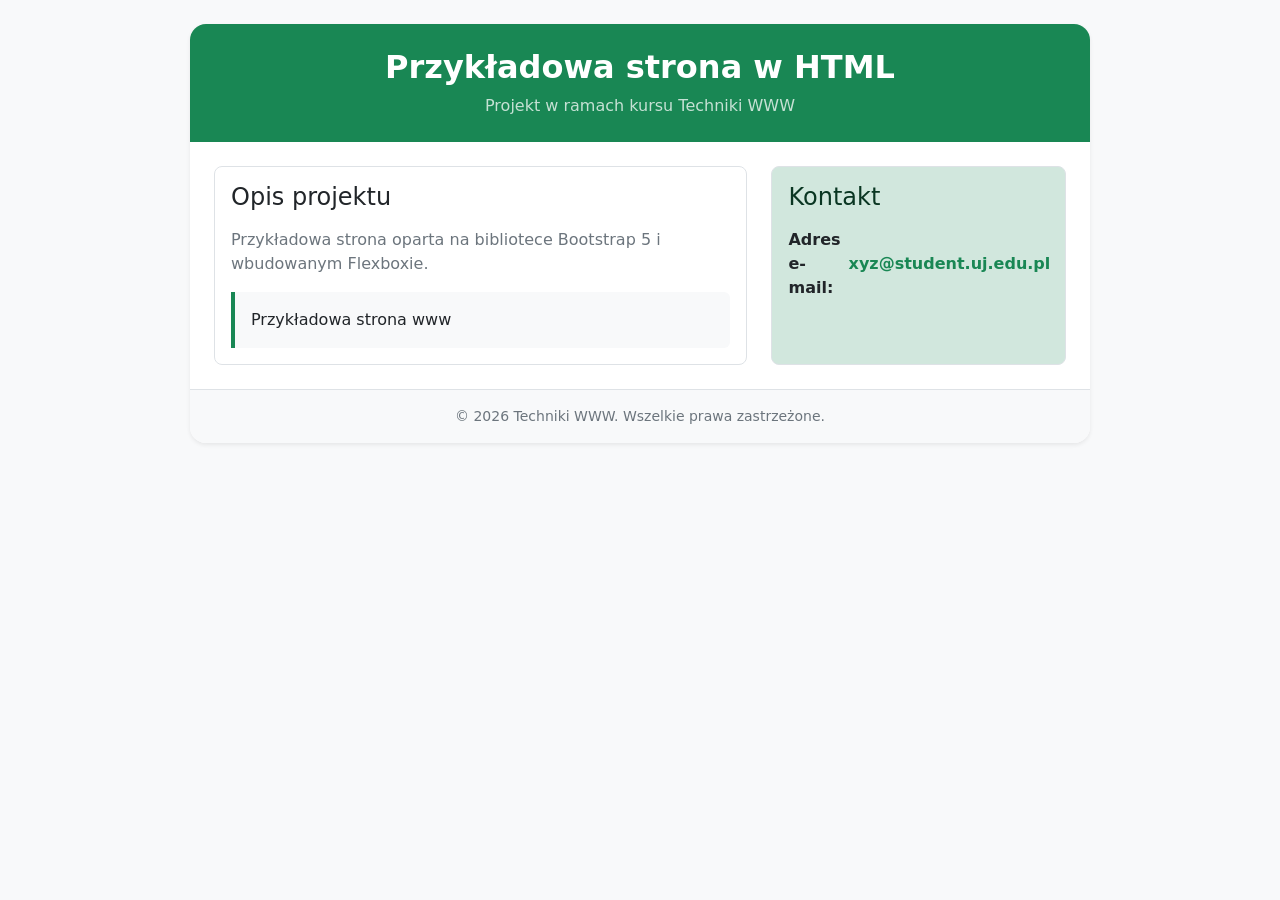
<file: Projekty_na_zajęcia/Strona2/index.html>
<!DOCTYPE html>
<html lang="pl">
<head>
    <meta charset="UTF-8">
    <meta name="viewport" content="width=device-width, initial-scale=1.0">
    <title>Strona – Techniki WWW</title>
    <!-- Dołączenie Bootstrap 5 -->
    <link rel="stylesheet" 
          href="https://cdn.jsdelivr.net/npm/bootstrap@5.3.3/dist/css/bootstrap.min.css">
</head>
<body class="bg-light p-3 p-md-4">

    <!-- Główny kontener o maks. szerokości, wycentrowany, z białym tłem, zaokrągleniami i cieniem -->
    <div class="container bg-white rounded-4 shadow-sm overflow-hidden p-0" style="max-width: 900px;">

        <!-- NAGŁÓWEK: Flexbox pionowy, zielone tło, wyśrodkowany tekst -->
        <header class="bg-success text-white text-center p-4 d-flex flex-column align-items-center justify-content-center gap-2">
            <h1 class="h2 m-0 fw-bold">Przykładowa strona w HTML</h1>
            <p class="m-0 opacity-75">Projekt w ramach kursu Techniki WWW</p>
        </header>

        <!-- ZAWARTOŚĆ GŁÓWNA: Kontener Flexbox z zawijaniem i odstępem -->
        <main class="p-4 d-flex flex-column flex-md-row gap-4">

            <!-- KARTA 1: Opis projektu (flex-fill daje efekt 'flex: 1') -->
            <section class="card flex-fill border rounded-3 p-3 shadow-none">
                <div class="card-body p-0 d-flex flex-column">
                    <h2 class="card-title h4 mb-3">Opis projektu</h2>
                    <p class="card-text text-secondary mb-3">
                        Przykładowa strona oparta na bibliotece Bootstrap 5 i wbudowanym Flexboxie.
                    </p>
                    
                    <!-- Odpowiednik klasy .box: jasne tło, zielony pasek z lewej, zaokrąglenie -->
                    <div class="bg-light border-start border-4 border-success p-3 rounded-end mt-auto">
                        <strong></strong> Przykładowa strona www
                    </div>
                </div>
            </section>

            <!-- KARTA 2: Kontakt (lekko zielonkawe tło) -->
            <section class="card flex-fill border rounded-3 p-3 bg-success-subtle shadow-none">
                <div class="card-body p-0">
                    <h2 class="card-title h4 mb-3 text-success-emphasis">Kontakt</h2>
                    
                    <!-- Flexbox w jednym rzędzie: etykieta + link -->
                    <div class="d-flex align-items-center gap-2">
                        <strong class="text-dark">Adres e-mail:</strong>
                        <a href="mailto:xyz@student.uj.edu.pl" class="text-success fw-bold text-decoration-none">
                            xyz@student.uj.edu.pl
                        </a>
                    </div>
                </div>
            </section>

        </main>

        <!-- STOPKA: szare tło, wyśrodkowany, przygaszony tekst -->
        <footer class="bg-light text-secondary text-center py-3 border-top small">
            &copy; 2026 Techniki WWW. Wszelkie prawa zastrzeżone.
        </footer>

    </div>

</body>
</html>
</file>
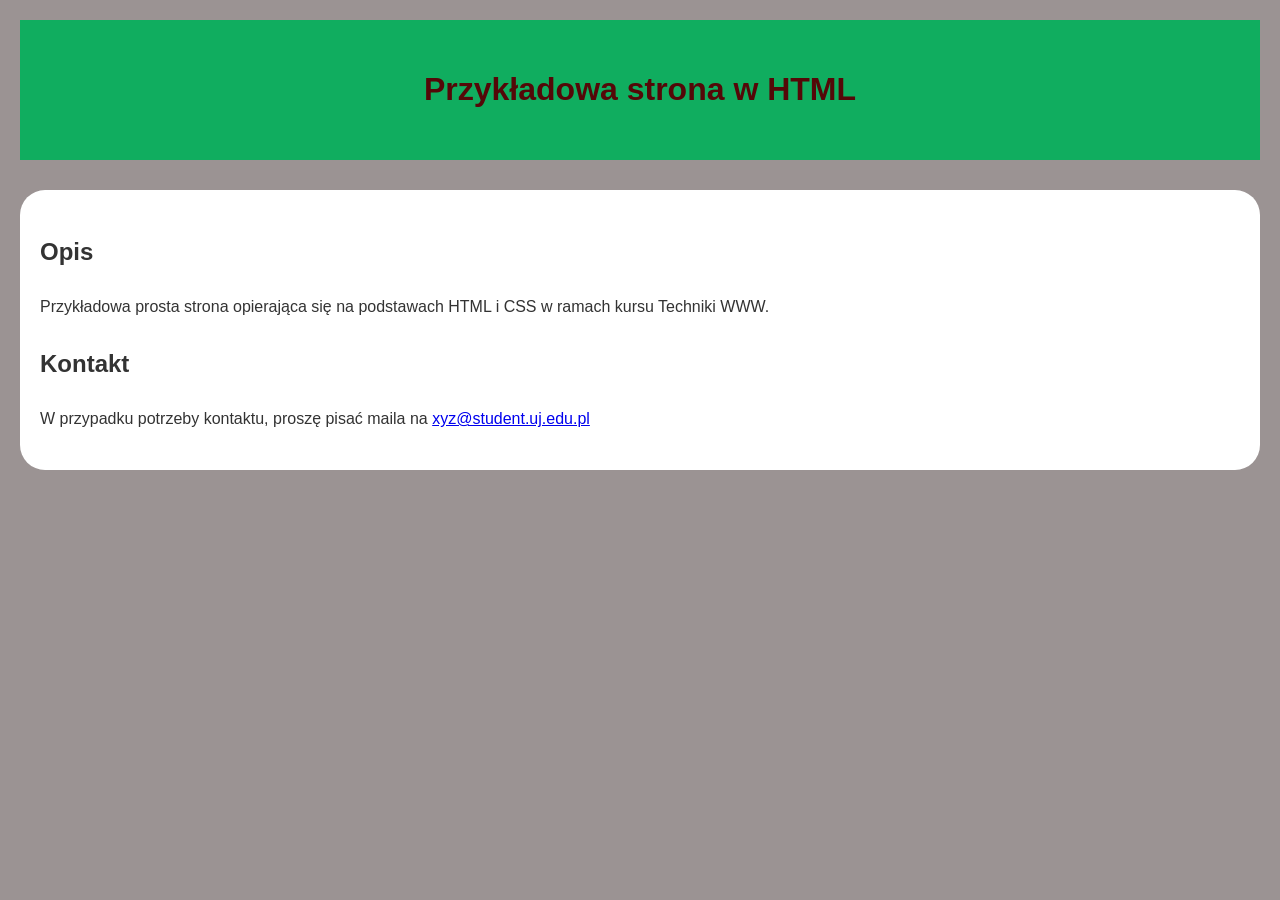
<file: Projekty_na_zajęcia/Strona1.html>
<!DOCTYPE html>
<html lang="pl">
<head>
    <meta charset="UTF-8">
    <meta name="viewport" content="width=device-width, initial-scale=1.0">
    <title>Pierwsza Strona</title>
    <style>
        body {
            font-family: Arial, sans-serif;
            line-height: 1.8;
            margin: 0;
            padding: 20px;
            background-color: #9b9393;
            color: #333333;
        }
        header {
            background: #10ad5f;
            color: #540808;
            padding: 20px;
            text-align: center;
        }
        main {
            background: #fff;
            padding: 20px;
            margin-top: 30px;
            border-radius: 25px;
        }
    </style>
</head>
<body>

    <header>
        <h1>Przykładowa strona w HTML</h1>
    </header>

    <main>
        <h2>Opis</h2>
        <p>Przykładowa prosta strona opierająca się na podstawach HTML i CSS w ramach kursu Techniki WWW.</p>

        <h2>Kontakt</h2>
        <p>W przypadku potrzeby kontaktu, proszę pisać maila na <a href="mailto:xyz@student.uj.edu.pl">xyz@student.uj.edu.pl</a></p>
    </main>

</body>
</html>
<!-- odwołanie do ID i zagnieżdżenie kontenerów, klasy -->
<!--  -->
</file>
